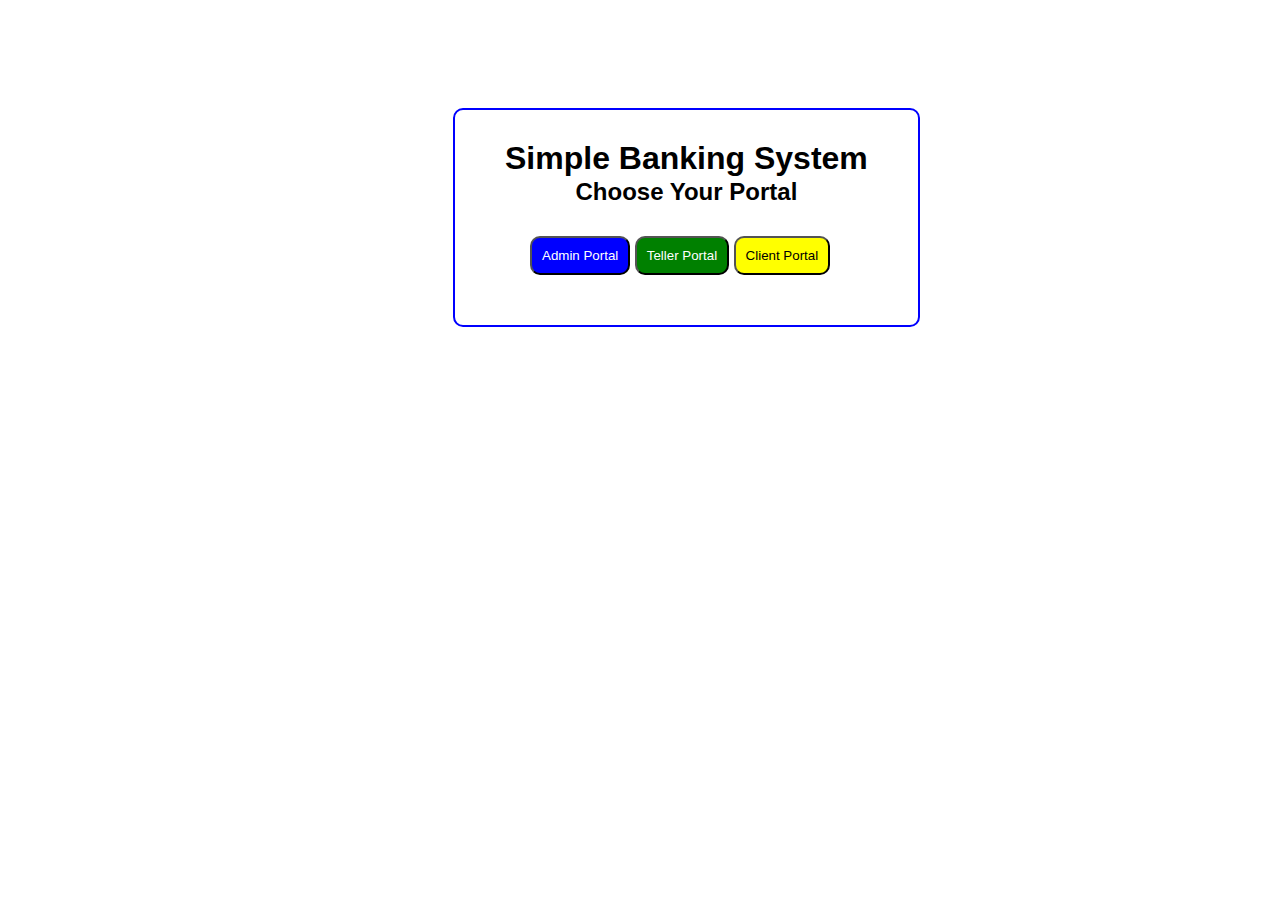
<file: index.html>
<!DOCTYPE html>
<html lang="en">
  <head>
    <meta charset="UTF-8" />
    <meta name="viewport" content="width=device-width, initial-scale=1.0" />
    <title>User Login</title>
    <link rel="stylesheet" href="style.css" />
  </head>
  <body>
    <div class="login-cont">
      <h1>Simple Banking System</h1>
      <h2>Choose Your Portal</h2>
      <button id="admin11" onclick="openLoginForm('admin')">
        Admin Portal
      </button>
      <button id="teller11" onclick="openLoginForm('teller')">
        Teller Portal
      </button>
      <button id="client11" onclick="openLoginForm('client')">
        Client Portal
      </button>
    </div>
    <!-- Admin Login Form -->
    <div id="adminLoginForm" class="login-form">
      <div class="adminPortal">
        <h2>Admin Portal</h2>
        <label for="adminUsername">Username:(admin)</label><br />
        <input
          type="text"
          name="adminUsername"
          id="adminUsername"
        /><br /><br />
        <label for="adminPassword">Password:(admin)</label><br />
        <input
          type="password"
          name="adminPassword"
          id="adminPassword"
        /><br /><br />
        <button id="adminLogin" onclick="adminLogin()">Login</button>
        <button onclick="closeLoginForm('admin')">Back</button>
      </div>
    </div>
    <!-- Teller Login Form -->
    <div id="tellerLoginForm" class="login-form">
      <div class="tellerPortal">
        <h2>Teller Portal</h2>
        <label for="tellerUsername">Username:</label><br />
        <input
          type="text"
          name="tellerUsername"
          id="tellerUsername"
        /><br /><br />
        <label for="tellerPassword">Password:</label><br />
        <input
          type="password"
          name="tellerPassword"
          id="tellerPassword"
        /><br /><br />
        <button id="tellerLogin" onclick="tellerLogin()">Login</button>
        <button onclick="closeLoginForm('teller')">Back</button>
      </div>
    </div>
    <!-- Client Login Form -->
    <div id="clientLoginForm" class="login-form">
      <div class="clientPortal">
        <h2>Client Portal</h2>
        <label for="clientUsername">Username:</label><br />
        <input
          type="text"
          name="clientUsername"
          id="clientUsername"
        /><br /><br />
        <label for="clientPassword">Password:</label><br />
        <input
          type="password"
          name="clientPassword"
          id="clientPassword"
        /><br /><br />
        <button id="clientLogin">Login</button>
        <button onclick="closeLoginForm('client')">Back</button>
      </div>
    </div>
    <!-- Overlay -->
    <div id="overlay" class="overlay"></div>
    <script>
      // Dummy accounts data
      var adminAccounts = [{ username: "admin", password: "admin" }];
      var tellerAccounts = [
        {
          firstName: "John",
          lastName: "Doe",
          username: "john.doe",
          password: "john123",
        },
        {
          firstName: "Jane",
          lastName: "Smith",
          username: "jane.smith",
          password: "jane456",
        },
      ];
      var clientAccounts = [{ username: "client", password: "client" }];

      function openLoginForm(userType) {
        var loginForms = document.querySelectorAll(".login-form");
        for (var i = 0; i < loginForms.length; i++) {
          loginForms[i].style.display = "none";
        }
        document.getElementById("overlay").style.display = "none";
        document.getElementById(userType + "LoginForm").style.display = "block";
        document.getElementById("overlay").style.display = "block";
      }
      // Admin login function
      function adminLogin() {
        var username = document.getElementById("adminUsername").value;
        var password = document.getElementById("adminPassword").value;
        var isAdmin = adminAccounts.some(function (account) {
          return account.username === username && account.password === password;
        });
        if (isAdmin) {
          alert("Login successful! Welcome, Admin.");
          window.location.href = "admin.html";
        } else {
          alert("Invalid username or password. Please try again.");
        }
      }
      // Teller login function
      function tellerLogin() {
        var username = document.getElementById("tellerUsername").value;
        var password = document.getElementById("tellerPassword").value;
        // check duplicaton
        var isTeller = tellerAccounts.some(function (account) {
          return account.username === username && account.password === password;
        });
        if (isTeller) {
          alert("Login successful! Welcome, Teller.");
        } else {
          alert("Invalid username or password. Please try again.");
        }
      }
      function closeLoginForm(userType) {
        document.getElementById(userType + "LoginForm").style.display = "none";
        document.getElementById("overlay").style.display = "none";
      }
    </script>
  </body>
</html>
</file>
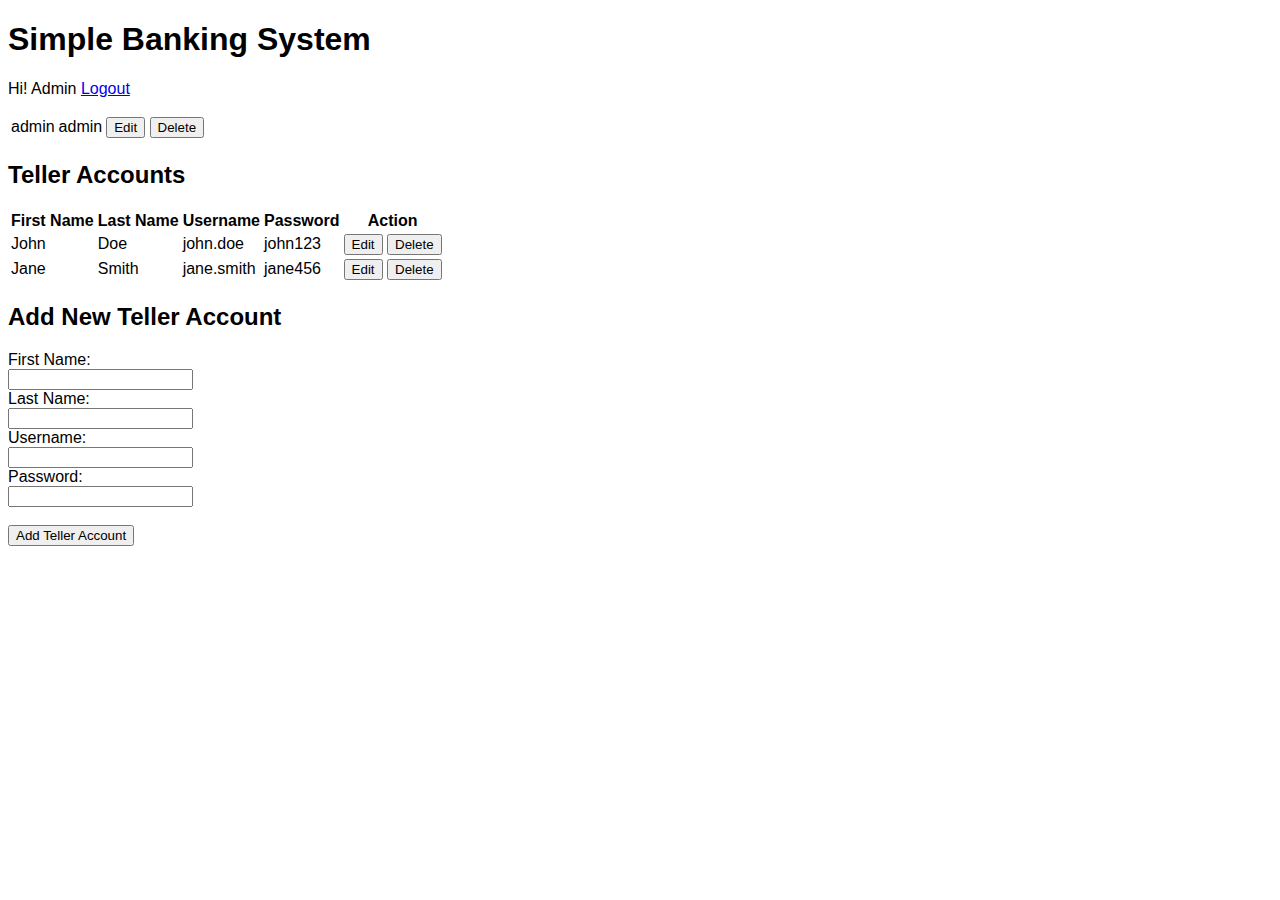
<file: admin.html>
<!DOCTYPE html>
<html lang="en">
  <head>
    <meta charset="UTF-8" />
    <meta name="viewport" content="width=device-width, initial-scale=1.0" />
    <title>Admin Panel</title>
    <link rel="stylesheet" href="style.css" />
  </head>
  <body>
    <h1>Simple Banking System</h1>
    <p>Hi! Admin <a href="index.html">Logout</a></p>
    <table>
      <tbody id="adminAccountsTable"></tbody>
    </table>
    <form id="addAdminForm"></form>
    <h2>Teller Accounts</h2>
    <table>
      <thead>
        <tr>
          <th>First Name</th>
          <th>Last Name</th>
          <th>Username</th>
          <th>Password</th>
          <th>Action</th>
        </tr>
      </thead>
      <tbody id="tellerAccountsTable"></tbody>
    </table>
    <!-- add new teller -->
    <h2>Add New Teller Account</h2>
    <form id="addTellerForm">
      <label for="newTellerFirstName">First Name:</label><br />
      <input
        type="text"
        id="newTellerFirstName"
        name="newTellerFirstName"
      /><br />
      <label for="newTellerLastName">Last Name:</label><br />
      <input
        type="text"
        id="newTellerLastName"
        name="newTellerLastName"
      /><br />
      <label for="newTellerUsername">Username:</label><br />
      <input
        type="text"
        id="newTellerUsername"
        name="newTellerUsername"
      /><br />
      <label for="newTellerPassword">Password:</label><br />
      <input
        type="password"
        id="newTellerPassword"
        name="newTellerPassword"
      /><br /><br />
      <button type="submit">Add Teller Account</button>
    </form>
    <script>
      // Dummy accounts
      var adminAccounts = [{ username: "admin", password: "admin" }];
      var tellerAccounts = [
        {
          firstName: "John",
          lastName: "Doe",
          username: "john.doe",
          password: "john123",
        },
        {
          firstName: "Jane",
          lastName: "Smith",
          username: "jane.smith",
          password: "jane456",
        },
      ];
      // display admin acct
      function displayAdminAccounts() {
        var adminAccountsTable = document.getElementById("adminAccountsTable");
        adminAccountsTable.innerHTML = ""; // Clear existing table content
        adminAccounts.forEach(function (account) {
          var row = document.createElement("tr");
          row.innerHTML = `
        <td>${account.username}</td>
        <td>${account.password}</td>
        <td>
          <button onclick="editAdminAccount('${account.username}')">Edit</button>
          <button onclick="deleteAdminAccount('${account.username}')">Delete</button>
        </td>
      `;
          adminAccountsTable.appendChild(row);
        });
      }
      // display teller acct
      function displayTellerAccounts() {
        var tellerAccountsTable = document.getElementById(
          "tellerAccountsTable"
        );
        tellerAccountsTable.innerHTML = "";
        tellerAccounts.forEach(function (account) {
          var row = document.createElement("tr");
          row.innerHTML = `
        <td>${account.firstName}</td>
        <td>${account.lastName}</td>
        <td>${account.username}</td>
        <td>${account.password}</td>
        <td>
          <button onclick="editTellerAccount('${account.username}')">Edit</button>
          <button onclick="deleteTellerAccount('${account.username}')">Delete</button>
        </td>
      `;
          tellerAccountsTable.appendChild(row);
        });
      }
      // add admin
      document
        .getElementById("addAdminForm")
        .addEventListener("submit", function (event) {
          event.preventDefault();
          var newAdminUsername =
            document.getElementById("newAdminUsername").value;
          var newAdminPassword =
            document.getElementById("newAdminPassword").value;
          // to check if user is alrdy taken
          var isUsernameTaken = adminAccounts.some(function (account) {
            return account.username === newAdminUsername;
          });
          if (isUsernameTaken) {
            alert("Username is already taken. Please choose another one.");
          } else {
            // Add the new admin account
            adminAccounts.push({
              username: newAdminUsername,
              password: newAdminPassword,
            });
            alert("Admin account added successfully.");
            displayAdminAccounts(); //update table
          }
        });
      // new teller acct
      document
        .getElementById("addTellerForm")
        .addEventListener("submit", function (event) {
          event.preventDefault();
          var newTellerFirstName =
            document.getElementById("newTellerFirstName").value;
          var newTellerLastName =
            document.getElementById("newTellerLastName").value;
          var newTellerUsername =
            document.getElementById("newTellerUsername").value;
          var newTellerPassword =
            document.getElementById("newTellerPassword").value;
          // check if user is alrdy taken
          var isUsernameTaken = tellerAccounts.some(function (account) {
            return account.username === newTellerUsername;
          });
          if (isUsernameTaken) {
            alert("Username is already taken. Please choose another one.");
          } else {
            tellerAccounts.push({
              firstName: newTellerFirstName,
              lastName: newTellerLastName,
              username: newTellerUsername,
              password: newTellerPassword,
            });
            alert("Teller account added successfully.");
            displayTellerAccounts(); // Update the table
          }
        });
      // edit admin func
      function editAdminAccount(username) {
        var newPassword = prompt("Enter the new password:");
        if (newPassword !== null) {
          var accountIndex = adminAccounts.findIndex(function (account) {
            return account.username === username;
          });
          if (accountIndex !== -1) {
            adminAccounts[accountIndex].password = newPassword;
            alert("Admin account updated successfully.");
            displayAdminAccounts();
          } else {
            alert("Admin account not found.");
          }
        }
      }
      // edit teller act func
      function editTellerAccount(username) {
        var newPassword = prompt("Enter the new password:");
        if (newPassword !== null) {
          var accountIndex = tellerAccounts.findIndex(function (account) {
            return account.username === username;
          });
          if (accountIndex !== -1) {
            tellerAccounts[accountIndex].password = newPassword;
            alert("Teller account updated successfully.");
            displayTellerAccounts(); // Update the table
          } else {
            alert("Teller account not found.");
          }
        }
      }
      // delete admin acct func
      function deleteAdminAccount(username) {
        var confirmDelete = confirm(
          "Are you sure you want to delete this admin account?"
        );
        if (confirmDelete) {
          adminAccounts = adminAccounts.filter(function (account) {
            return account.username !== username;
          });
          alert("Admin account deleted successfully.");
          displayAdminAccounts();
        }
      }
      // delete teller acct func
      function deleteTellerAccount(username) {
        var confirmDelete = confirm(
          "Are you sure you want to delete this teller account?"
        );
        if (confirmDelete) {
          tellerAccounts = tellerAccounts.filter(function (account) {
            return account.username !== username;
          });
          alert("Teller account deleted successfully.");
          displayTellerAccounts();
        }
      }
      // display updates
      displayAdminAccounts();
      displayTellerAccounts();
    </script>
  </body>
</html>
</file>
<file: style.css>
body {
  font-family: Arial, Helvetica, sans-serif;
  align-items: center;
}

.login-cont {
  position: absolute;
  margin-left: 445px;
  margin-top: 100px;
  border: solid;
  border-radius: 10px;
  border-color: blue;
  border-width: 2px;
  padding: 50px;
}

.login-cont h2 {
  text-align: center;
  margin-top: -20px;
}
.login-cont h1 {
  text-align: center;
  margin-top: -20px;
}

.login-cont #admin11 {
  background-color: blue;
  margin-left: 25px;
  margin-top: 10px;
  color: white;
  padding: 10px;
  border-radius: 10px;
  cursor: pointer;
}

.login-cont #teller11 {
  background-color: green;
  color: white;
  padding: 10px;
  border-radius: 10px;
  cursor: pointer;
}

.login-cont #client11 {
  background-color: yellow;
  color: black;
  padding: 10px;
  border-radius: 10px;
  cursor: pointer;
}
.login-form {
  position: fixed;
  display: none;
  top: 50%;
  left: 50%;
  height: 300px;
  width: 200px;
  transform: translate(-50%, -50%);
  padding: 20px;
  background-color: #fff;
  border: 2px solid blue;
  box-shadow: 0 0 10px rgba(0, 0, 0, 0.1);
  z-index: 9999;
}


.overlay {
  display: none;
  position: fixed;
  top: 0;
  left: 0;
  width: 100%;
  height: 100%;
  background-color: rgba(0, 0, 0, 0.5);
  z-index: 999;
  border-radius: 10px;
}
</file>
